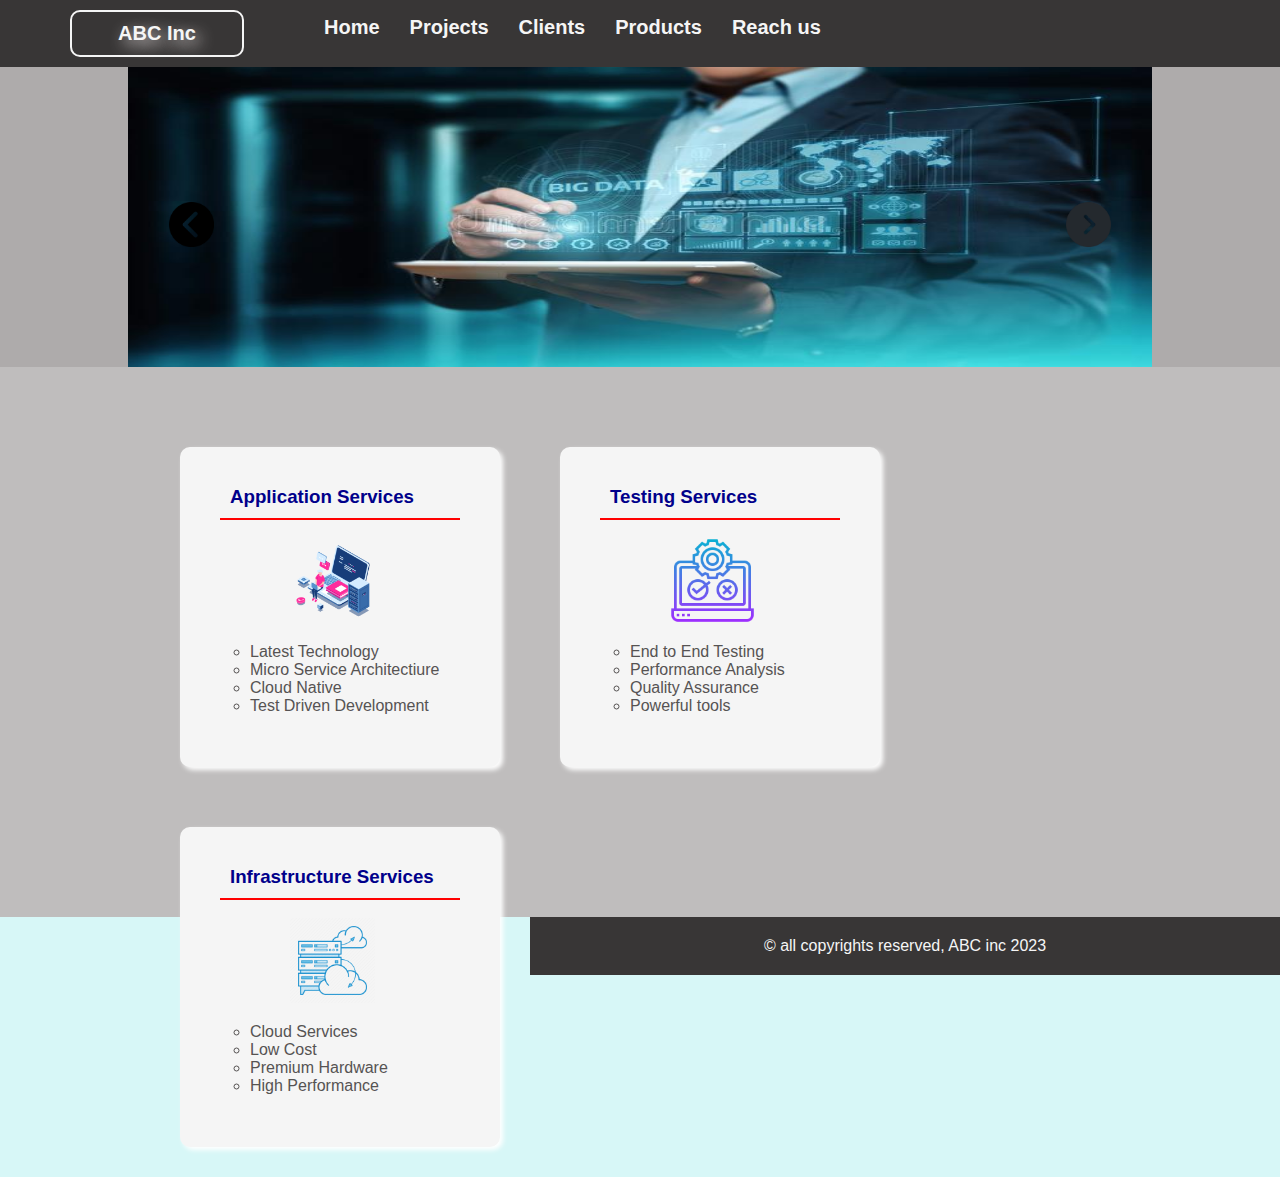
<file: static website/index.html>
<html>
    <head>
        <script src="index.js"></script>
       
        <link href="index.css" rel="stylesheet">
        <link href="second.css" rel="stylesheet">
    </head>
    <body>
        <div id="header">
            <div id="title">ABC Inc </div>
            <div id="menu">
                <ul>
                    <li> Home</li>
                    <li> Projects</li>
                    <li> Clients </li>
                    <li> Products</li>
                    <li> Reach us</li>
                </ul>
            </div>
        </div>

        <div id="slide-area">
            <div id="slide-show">
                <img src="first.jpg" id="img1">
                <img src="left.png" id="left-icon" class="icon" 
                onClick="changeImage('left')">
                <img src="right.png" id="right-icon" class="icon"
                  onClick="changeImage('right')">
            </div>
        </div>

        <div id="services-wrapper">

        </div>
      
        <div id="footer">
            &copy; all copyrights reserved, ABC inc 2023
        </div>
    </body>
    <script src="data.js"></script>
</html>
</file>
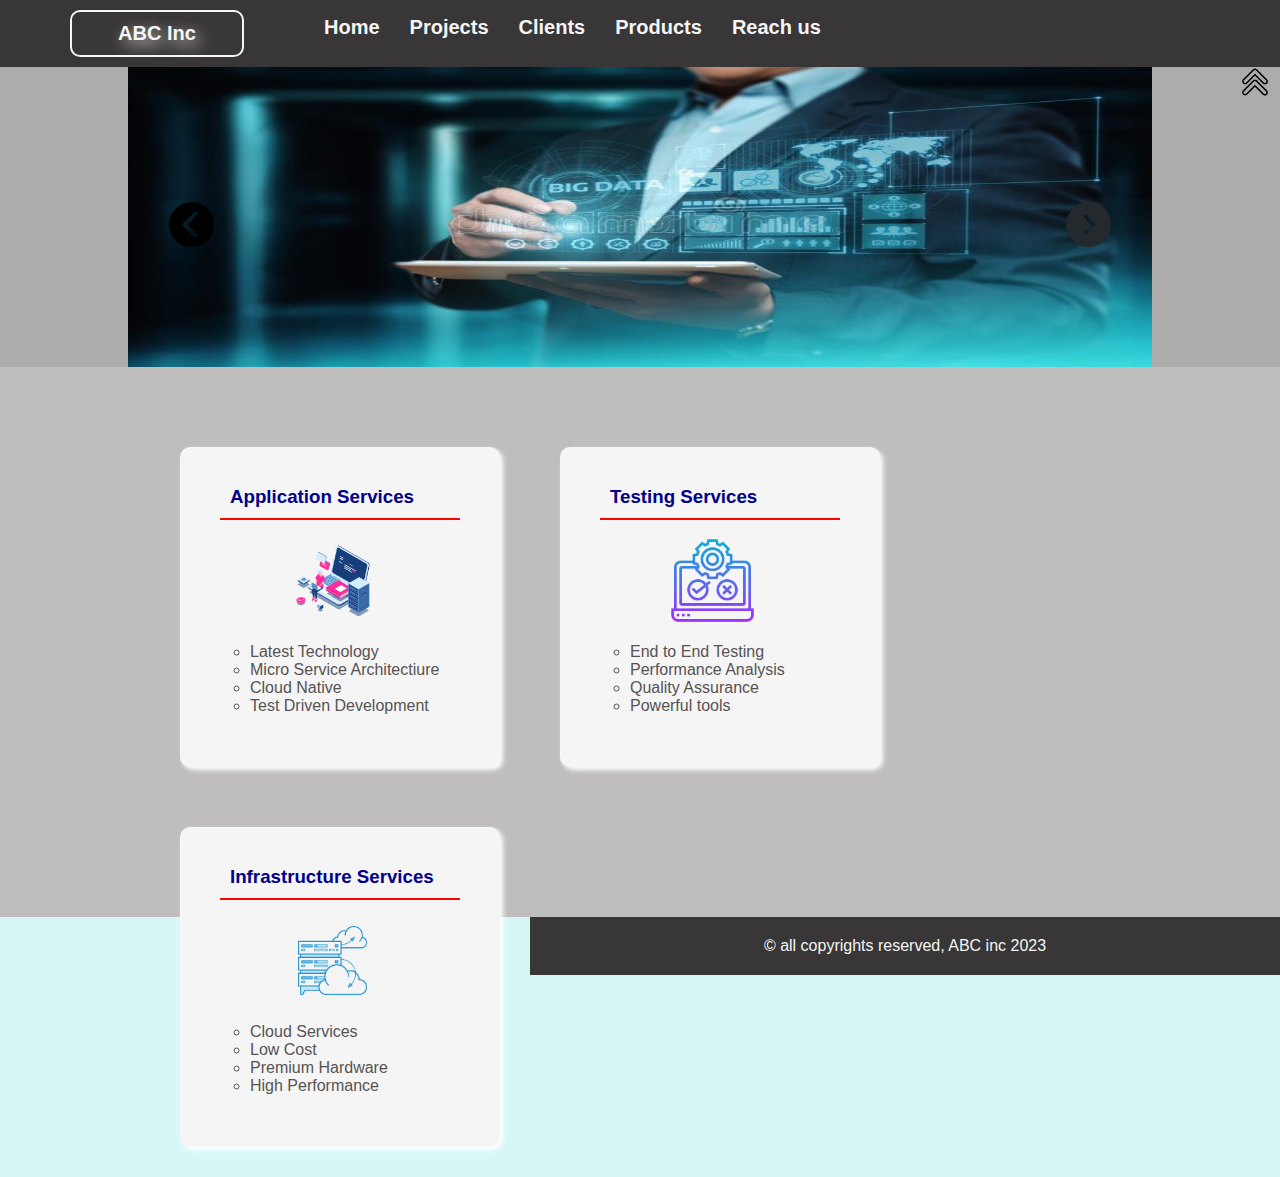
<file: Assessment-May30/static website/index.html>
<html>
    <head>
        <script src="index.js"></script>
       
        <link href="index.css" rel="stylesheet">
        <link href="second.css" rel="stylesheet">
    </head>
    <body>
        <div id="header">
            <div id="title">ABC Inc </div>
            <div id="menu">
                <ul>
                    <li> Home</li>
                    <li> Projects</li>
                    <li> Clients </li>
                    <li> Products</li>
                    <li> Reach us</li>
                </ul>
            </div>
                <div id="Socialwebsites">
                    <span class="icon">
                        
                      <img src="insta.jpg" id="image1" class="icon">
                      <img src="tweet.jpg" id="image2" class="icon">
                      <img src="face.png" id="image3" class="icon">
                      </span>
                    
                    </div>
            
        </div>

        <div id="slide-area">
            <div>

                <img src="double up.png" id="up-icon" class="updownicon" 
                onClick="hide('up')">
                <img src="double-down.png" id="down-icon" style="display: none;" class="updownicon" 
                onClick="hide('down')">

            </div>
            <div id="slide-show">
                <img src="first.jpg" id="img1">
                <img src="left.png" id="left-icon" class="icon" 
                onClick="changeImage('left')">
                <img src="right.png" id="right-icon" class="icon"
                  onClick="changeImage('right')">
                
                
                </div>



            
        </div>

        <div id="services-wrapper">

        </div>
      
        <div id="footer">
            &copy; all copyrights reserved, ABC inc 2023
        </div>
    </body>
    <script src="data.js"></script>
</html>
</file>
<file: static website/index.css>
body{
    margin: 0px;
    background-color: rgb(215, 247, 247);
}

#header, #footer{
    background-color: rgb(56, 54, 54);
    color: whitesmoke; /* text color */
    /*height: 60px;*/
    font-family: 'Gill Sans', 'Gill Sans MT', Calibri, 'Trebuchet MS', sans-serif;
    overflow: hidden;
}

#title{
     border: 2px solid whitesmoke;
     width: 150px;
     margin: 10px;
     padding: 10px;
     margin-left: 70px;
     font-size: 20px;
     font-weight: bold;
     text-shadow: 5px 5px 15px rgb(240, 234, 234);
     border-radius: 10px;
     text-align: center;
     float: left;
}

#menu {
    
    float: left;
}

#menu li {
     float: left;
     margin-left: 30px;
     font-family:'Gill Sans', 'Gill Sans MT', Calibri, 'Trebuchet MS', sans-serif;
     font-size: 20px;
     font-weight: bold;
     list-style-type: none;
     cursor: pointer;
}

#menu li:hover {
    float: left;
    margin-left: 30px;
    font-family:'Gill Sans', 'Gill Sans MT', Calibri, 'Trebuchet MS', sans-serif;
    font-size: 20px;
    font-weight: bold;
    list-style-type: none;
    background-color: whitesmoke;
    color:rgb(56, 54, 54);
    border-radius: 5px;
    padding: 5px;
}

#slide-area{
    height: 300px;
    background-color: rgb(174, 171, 171);

}

#slide-area #slide-show{
    height: 100%;
    margin-left: 10%;
    width: 80%;
    background-color: white;
    position:relative;
}

#slide-area #slide-show #img1{
    height: 100%;
    width: 100%;
}

.icon{
    width: 45px;
    height: 45px;
    cursor: pointer;
    
}

#left-icon {
    position: absolute;
    top:45%;
    left: 4%;
}

#right-icon {
    position: absolute;
    top:45%;
    right: 4%;
}

.icon:hover{
    transform: scale(1.5,1.5);
}

#footer{
  text-align: center;
  padding: 20px;
}
</file>
<file: static website/second.css>
#services-wrapper{
    height: 450px;
    background-color:  rgb(191, 189, 189);
    padding: 50px;
    padding-left: 150px;
}

.service-box{
    height: 300px;
    width: 300px;
    background-color: whitesmoke;
    float: left;
    margin: 30px;
    padding: 10px;
    box-shadow: 3px 3px 5px white;
    border-radius: 10px;
}

.service-box h3 {
    color: darkblue;
    font-family: 'Gill Sans', 'Gill Sans MT', Calibri, 'Trebuchet MS', sans-serif;
    border-bottom: 2px solid red;
    margin-left: 30px;
    margin-right: 30px;
    padding: 10px;
}
.service-box img{
    height: 85px;
    width: 85px;
    position: relative;
    left: 100px;
}
.service-box .features{
    margin: 20px;
}
.service-box .features li {
   font-family:'Gill Sans', 'Gill Sans MT', Calibri, 'Trebuchet MS', sans-serif;
   color: rgb(86, 83, 83);
   list-style-type: circle;
}
</file>
<file: Assessment-May30/static website/index.css>
body{
    margin: 0px;
    background-color: rgb(215, 247, 247);
}

#header, #footer{
    background-color: rgb(56, 54, 54);
    color: whitesmoke; /* text color */
    /*height: 60px;*/
    font-family: 'Gill Sans', 'Gill Sans MT', Calibri, 'Trebuchet MS', sans-serif;
    overflow: hidden;
}

#title{
     border: 2px solid whitesmoke;
     width: 150px;
     margin: 10px;
     padding: 10px;
     margin-left: 70px;
     font-size: 20px;
     font-weight: bold;
     text-shadow: 5px 5px 15px rgb(240, 234, 234);
     border-radius: 10px;
     text-align: center;
     float: left;
}
#Socialwebsites #image1{ 
    position:relative; 
    top: -5px;
    right: -1000px;
    
    
   }
   #Socialwebsites #image2{
   position: relative;
   top: -5px;
   right: -900px;
   }
   #Socialwebsites #image3{
       position: relative;
       top:-5px;
       right:-800px;
   }
#menu {
    
    float: left;
}

#menu li {
     float: left;
     margin-left: 30px;
     font-family:'Gill Sans', 'Gill Sans MT', Calibri, 'Trebuchet MS', sans-serif;
     font-size: 20px;
     font-weight: bold;
     list-style-type: none;
     cursor: pointer;
}

#menu li:hover {
    float: left;
    margin-left: 30px;
    font-family:'Gill Sans', 'Gill Sans MT', Calibri, 'Trebuchet MS', sans-serif;
    font-size: 20px;
    font-weight: bold;
    list-style-type: none;
    background-color: whitesmoke;
    color:rgb(56, 54, 54);
    border-radius: 5px;
    padding: 5px;
}

#slide-area{
    height: 300px;
    background-color: rgb(174, 171, 171);

}

#slide-area #slide-show{
    height: 100%;
    margin-left: 10%;
    width: 80%;
    background-color: white;
    position:relative;
}

#slide-area #slide-show #img1{
    height: 100%;
    width: 100%;
}

.icon{
    width: 45px;
    height: 45px;
    cursor: pointer;
    
}

#left-icon {
    position: absolute;
    top:45%;
    left: 4%;
}

#right-icon {
    position: absolute;
    top:45%;
    right: 4%;
}

.icon:hover{
    transform: scale(1.5,1.5);
}

#footer{
  text-align: center;
  padding: 20px;
}
</file>
<file: Assessment-May30/static website/second.css>
#services-wrapper{
    height: 450px;
    background-color:  rgb(191, 189, 189);
    padding: 50px;
    padding-left: 150px;
}

.service-box{
    height: 300px;
    width: 300px;
    background-color: whitesmoke;
    float: left;
    margin: 30px;
    padding: 10px;
    box-shadow: 3px 3px 5px white;
    border-radius: 10px;
}

.service-box h3 {
    color: darkblue;
    font-family: 'Gill Sans', 'Gill Sans MT', Calibri, 'Trebuchet MS', sans-serif;
    border-bottom: 2px solid red;
    margin-left: 30px;
    margin-right: 30px;
    padding: 10px;
}
.service-box img{
    height: 85px;
    width: 85px;
    position: relative;
    left: 100px;
    cursor:pointer;
}
.service-box img:hover{
    transform:translate(1.2,1.2);
    padding-left:50px;
} 
.service-box .features{
    margin: 20px;
    cursor: pointer;
}
.service-box .features li {
   font-family:'Gill Sans', 'Gill Sans MT', Calibri, 'Trebuchet MS', sans-serif;
   color: rgb(86, 83, 83);
   list-style-type: circle;
}

.updownicon{
    width:30px;
    height: 30px;
    cursor: pointer;
    position: absolute;
    right: 10px;
}
</file>
